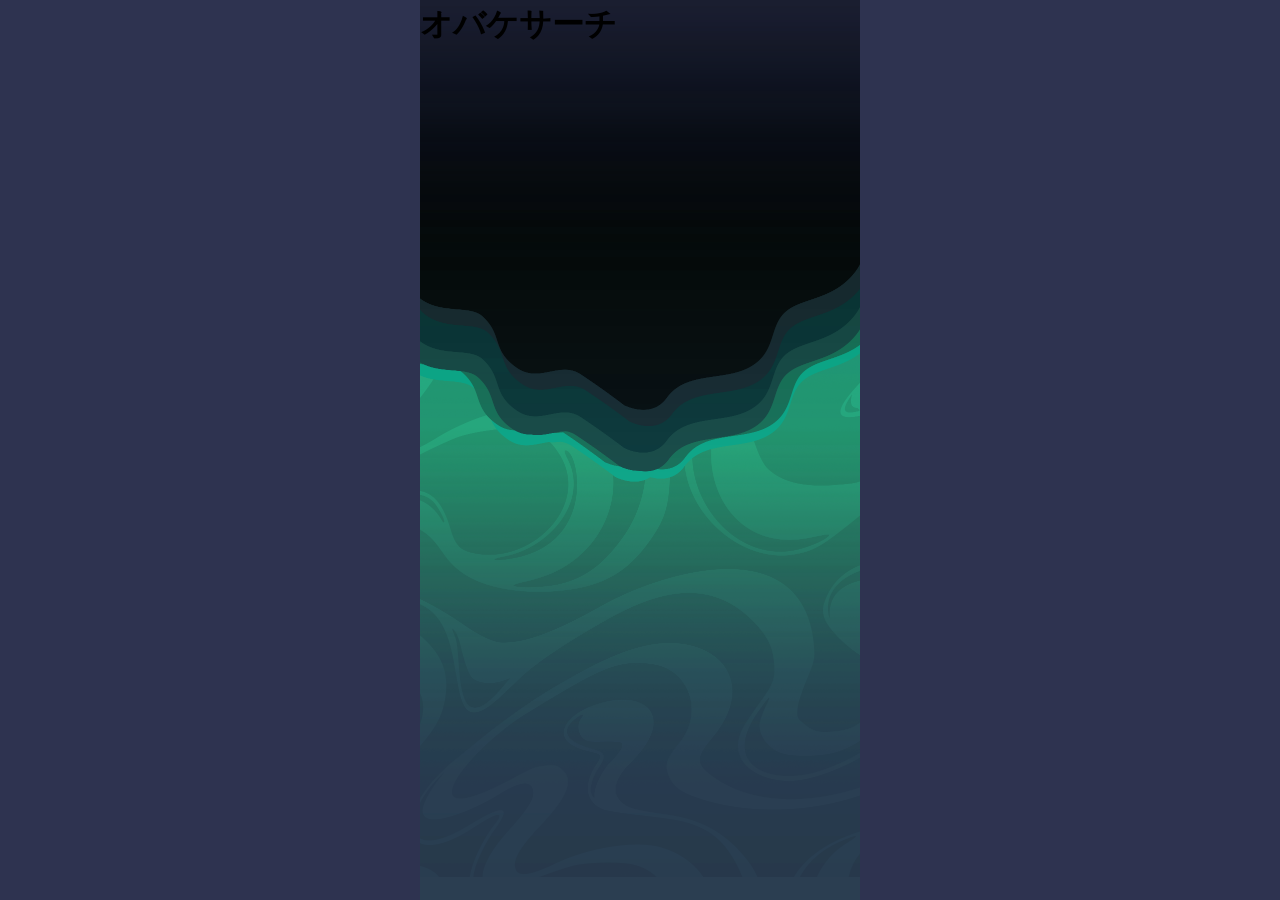
<file: home.html>
<!DOCTYPE html>
<html lang="ja">
<head>
    <meta charset="UTF-8">
    <meta name="viewport" content="width=device-width, initial-scale=1.0, viewport-fit=cover">
    <title>オバケサーチ</title>
    <meta name="description" content="日常に潜むオバケを探して研究所に報告しよう。">
    <meta property="og:title" content="オバケサーチ">
    <meta property="og:description" content="日常に潜むオバケを探して研究所に報告しよう。">
    <meta property="og:locale" content="ja_JP">

    <!-- PWA -->
    <link rel="manifest" href="manifest.webmanifest">
    <meta name="theme-color" content="#2e3350">
    <link rel="icon" type="image/png" href="icons/icon-192.png">
    <link rel="apple-touch-icon" href="icons/icon-180.png">
    <meta name="mobile-web-app-capable" content="yes">
    <meta name="apple-mobile-web-app-capable" content="yes">
    <meta name="apple-mobile-web-app-title" content="オバケサーチ">
    <meta name="apple-mobile-web-app-status-bar-style" content="black">

    <link rel="stylesheet" href="css/reset.css">
    <link rel="stylesheet" href="css/style.css">
</head>
<body>

    <header>
        <h1>オバケサーチ</h1>
    </header>

    <main>

    </main>

    

    <script src="js/app.js"></script>
</body>
</html>
</file>
<file: css/style.css>
/* -------------------------------------------- */
/* ▼全体設定 */
/* -------------------------------------------- */
* {
    box-sizing: border-box;
}

html {
    font-size: clamp(12px, 1.5vw, 16px);
    font-family: sicprintemps, "Noto Sans JP", sans-serif;
    font-feature-settings: "palt";
    width: 100%;
    height: 100%;
    overflow-x: clip;
    background-color: #2e3350;
}

body {
    position: relative;
    max-width: 440px;
    background-color: #2e3350;
    margin: 0 auto;
    padding: 0; 
    box-sizing: border-box;
    width: 100%;
    min-height: 100vh;
    min-height: 100dvh;
    background-image: url(../img/start_back.png);
    background-position: center;
    background-size: cover;  
    background-repeat: no-repeat;
    overflow: hidden; 
}

a{
    text-decoration: none;
    color: inherit;
}



/* -------------------------------------------- */
/* ▼スタート画面*/
/* -------------------------------------------- */
.top_logo img {
    position: relative;
    text-align: center;
    margin: 0 auto;
    padding: 20px 7% 0; 
    z-index: 998;
    width: 80%;
    height: auto;
}

.start_button {
    text-align: center;
    margin: 0 auto;
    position: absolute;
    bottom: 11%; 
    left: 0;
    right: 0;
    z-index: 999;
    max-width: 400px;
    width: calc(100% - 80px); 
}

.start_button p{
    text-align: center;
    margin: 0;
    padding: 3% 7%;
    color: #D9FFF5;
    font-size: 2.2rem;
    font-weight: 800;
    letter-spacing: 0.1em;
    background-color: #1A1C4A;
    border: 2.5px solid #D9FFF5;
    border-radius: 100px;
    box-shadow: inset 10px 0px 20px 0px rgba(50, 97, 153, 1), inset -10px 0px 20px 0px rgba(50, 97, 153, 1), 0px 10px 4px 0px rgba(0, 0, 0, 0.25);
}

.top_investigator{
    position: absolute;
    bottom: 0;
    left: 0;
    right: 0;
    margin: 0 auto;
    width: 53%;
    z-index: 1;
}

.top_ghost{
    position: absolute;
    inset: 0;       
    z-index: 0;
    pointer-events: none;
}

.top_ghost_img {
    position: absolute;
    height: auto;
}

.top_ghost_img.ghost01 { top: 30%;  left: 3%;  width: 50%; }
.top_ghost_img.ghost02 { top: 48%; left: 2%;  width: 38%; }
.top_ghost_img.ghost03 { top: 65%; left: 2%; width: 30%; }
.top_ghost_img.ghost04 { top: 28%;  left:48%; width: 52%; }
.top_ghost_img.ghost05 { top: 50%; left: 70%; width: 30%; rotate: 20deg; }
.top_ghost_img.ghost06 { top: 68%; left: 70%; width:30%; }  


/* -------------------------------------------- */
/* ▼タブレット用デザイン */
/* -------------------------------------------- */
@media (min-width: 768px) {
 
}

/* ------------------------------------ */
/* ▼PC用デザイン */
/* ------------------------------------ */
@media (min-width: 1024px) {
    .top_logo img{
    text-align: center;
    margin: 0;
    padding: 8% 10%;
    }

}
</file>
